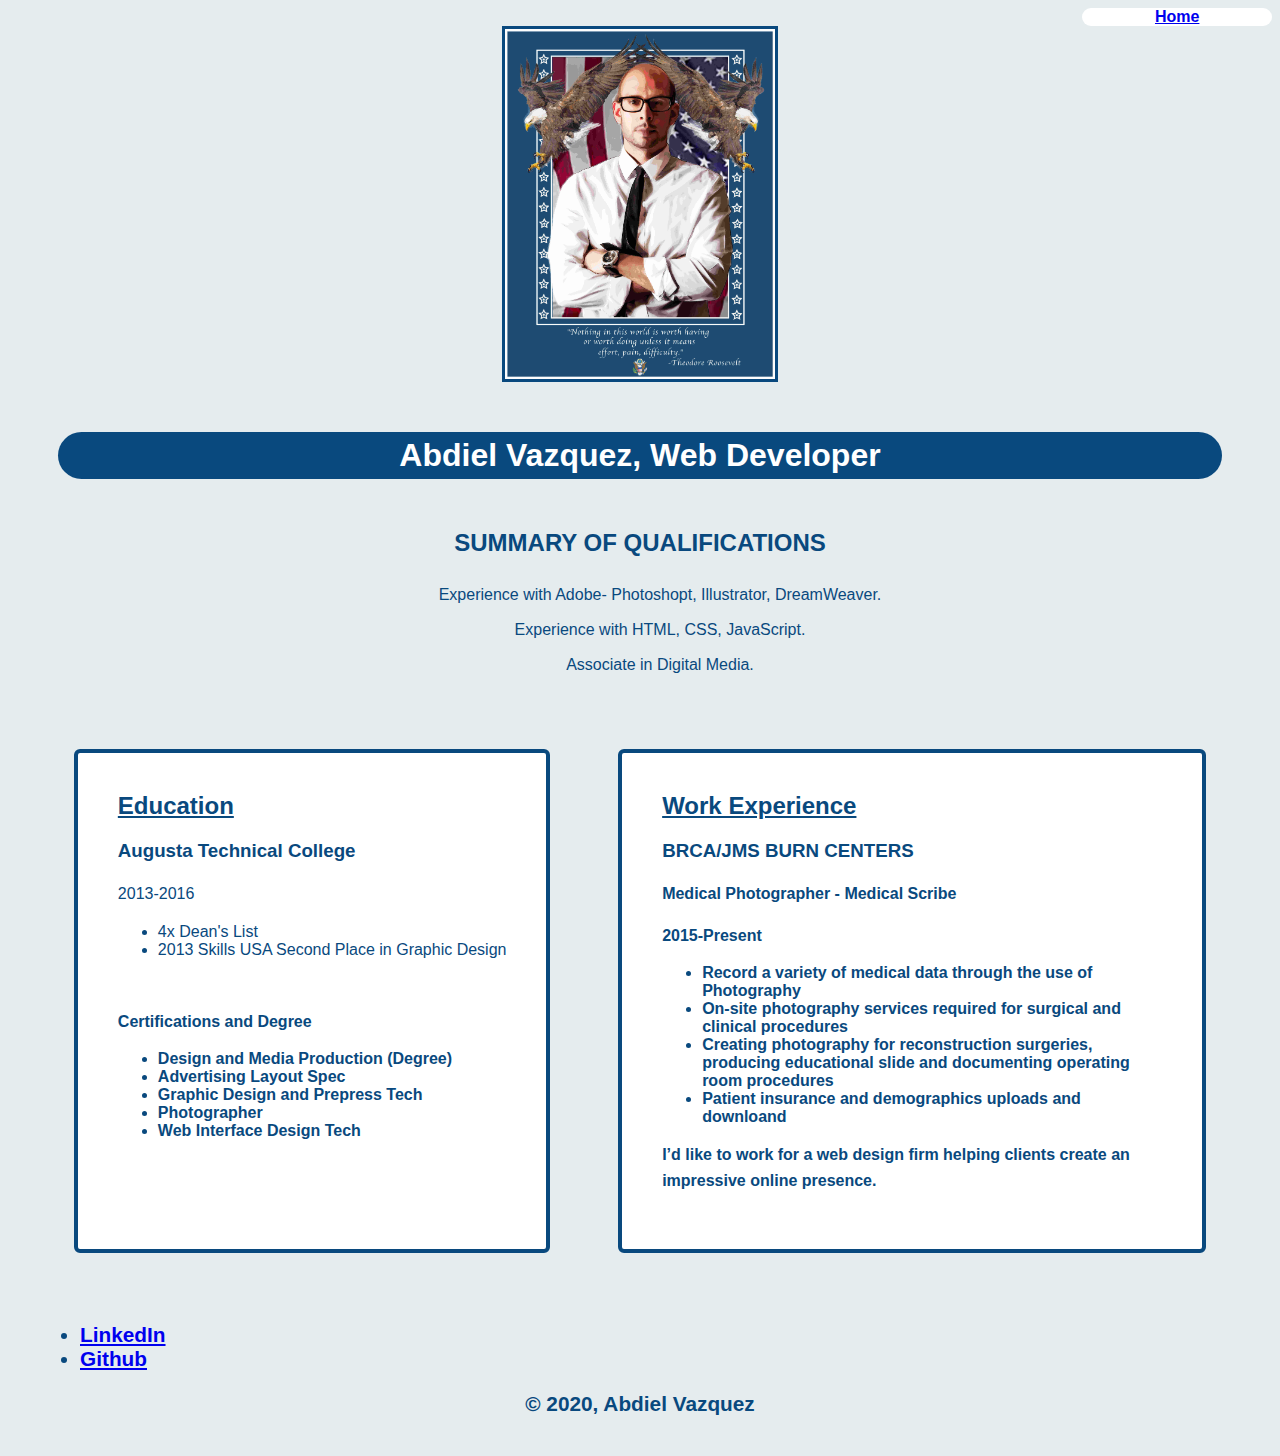
<file: resume.html>
<!DOCTYPE html>
<html lang="en">

<head>
       <title>Abdiel Vazquez's Resume</title>
       <meta name="viewport" content="width=device-width, initial-scale=1.0">
       <link  rel="stylesheet" href="style.css" >
       <nav><a href="index.html" class="main-nav">Home</a></nav>
       <link href="https://fonts.googleapis.com/css?family=Muli%7CRoboto:400,300,500,700,900" rel="stylesheet">
</head>

   
<body>
      <img src="images/rsz_1resume-pic.jpg" alt="Abdiel's profile image"
        class="profile-image">
        <h1>Abdiel Vazquez, Web Developer</h1>
         <h2 class="section-title">Summary of Qualifications</h2>
       <ul class="summary">
           <li>Experience with Adobe- Photoshopt, Illustrator, DreamWeaver.</li>
           <li>Experience with HTML, CSS, JavaScript.</li>
           <li>Associate in Digital Media.</li>
       </ul>
    

    
  
        <main class="flex">
            <div class="card-2">
              <h2 class="card-title">Education</h2>
               <h3>Augusta Technical College</h3>
           <p>2013-2016</p>
          <ul>
            <li>4x Dean's List</li>
            <li>2013 Skills USA Second Place in Graphic Design</li>
        </ul>
        <br>
            <p><strong>Certifications and Degree</p>
               <ul> 
                <li>Design and Media Production (Degree)</li>
                <li>Advertising Layout Spec</li>
                <li>Graphic Design and Prepress Tech</li>
                <li>Photographer</li>
                <li>Web Interface Design Tech</li>
               </ul>
          
          
            </div> 
      
            <div class="card-2">
              <h2 class="card-title">Work Experience</h2>
              <h3>BRCA/JMS BURN CENTERS</h3>
               <p><strong>Medical Photographer - Medical Scribe</strong></p>
               <p class="year-worked">2015-Present</p>
                <ul>
                  <li>Record a variety of medical data through the use of Photography</li>
                  <li>On-site photography services required for surgical and clinical procedures</li>
                  <li>Creating photography for reconstruction surgeries, producing educational slide and
                      documenting operating room procedures</li>
                  <li>Patient insurance and demographics uploads and downloand</li>     
                </ul>
           
              <p>I’d like to work for a web design firm helping clients create an impressive online presence.</p>
            </div> 
           </main>

         
           <footer>
            <ul>
              <li><a href="https://www.linkedin.com/in/abdiel-vazquez-87629abb/" 
                target="_blank" class="social linkedin">LinkedIn</a></li>
              <li><a href="https://github.com/audivaz" class="social-github" target="_blank">Github</a></li>
            </ul>
            <p class="copyright"> &copy; 2020, Abdiel Vazquez</p>
          </footer>
        
          
</body>
   
   



</html>
</file>
<file: style.css>
nav {
    display: flex;
    justify-content: space-around;
    font-weight: 700;
    list-style-type: none;
    margin-left: 85%;
    padding: 0;
    text-decoration-line: none;
    background-color: white;
    border-radius: 95px;
    list-style-type: none;
    
}

body {
    font-family: "Arial";
    background-color: rgb(229, 236, 238);
    color: rgb(9, 73, 126);
}

.profile-image {
    border: solid 3px rgb(9, 73, 126);
    height: 350px;
    display: block;
    margin-left: auto;
    margin-right: auto;
    
}

.profile-image:hover {
  transform: scale(1.2);
}


h1 {
    background-color: rgb(9, 73, 126);
    padding: 5px;
    margin: 50px;
    text-align: center;
    color:#fff;
    border-radius: 100px;
    
}

.summary {
  line-height: 2.2rem;
  text-align: center;
  list-style-type:none;
}


.section-title {
    text-transform: uppercase;
    text-align: center;
    color: rgb(9, 73, 126);
}


.card-title {
  text-decoration: underline;
 }



 .card-2 {
    color: rgb(9, 73, 126);
    margin: 30px;
    padding: 20px 40px 40px;
    max-width: 500px;
    text-align: left;
    background: #fff;
    border: 4px solid rgb(9, 73, 126);
    border-radius: 6px;
    transition: all .5s;
  }
  
  .copyright {
      text-align: center;
      
  }
  
  .degree {
   line-height: 2.2rem;
  }
  
  
  
  
  
  
  /* Styles for larger screens */
@media screen and (min-width: 720px) {
  
    .flex {
        display:-ms-flexbox;      /* TWEENER - IE 10 */
        display: flex; 
        max-width: 1200px;
        -ms-flex-pack: distribute;
        justify-content: space-around;
        margin: 0 auto;
    }
  
    header {
      min-height: 470px;
    }
  
    .nav {
      max-width: 1200px;
      padding: 0 30px;
    }
  
  
    main {
      padding-top: 20px;
    }
  
    main p {
      line-height: 1.6em;
    }
  
    footer {
      font-size: 1.3em;
      max-width: 1200px;
      margin: 40px auto;
    
    }
  
  }
</file>
